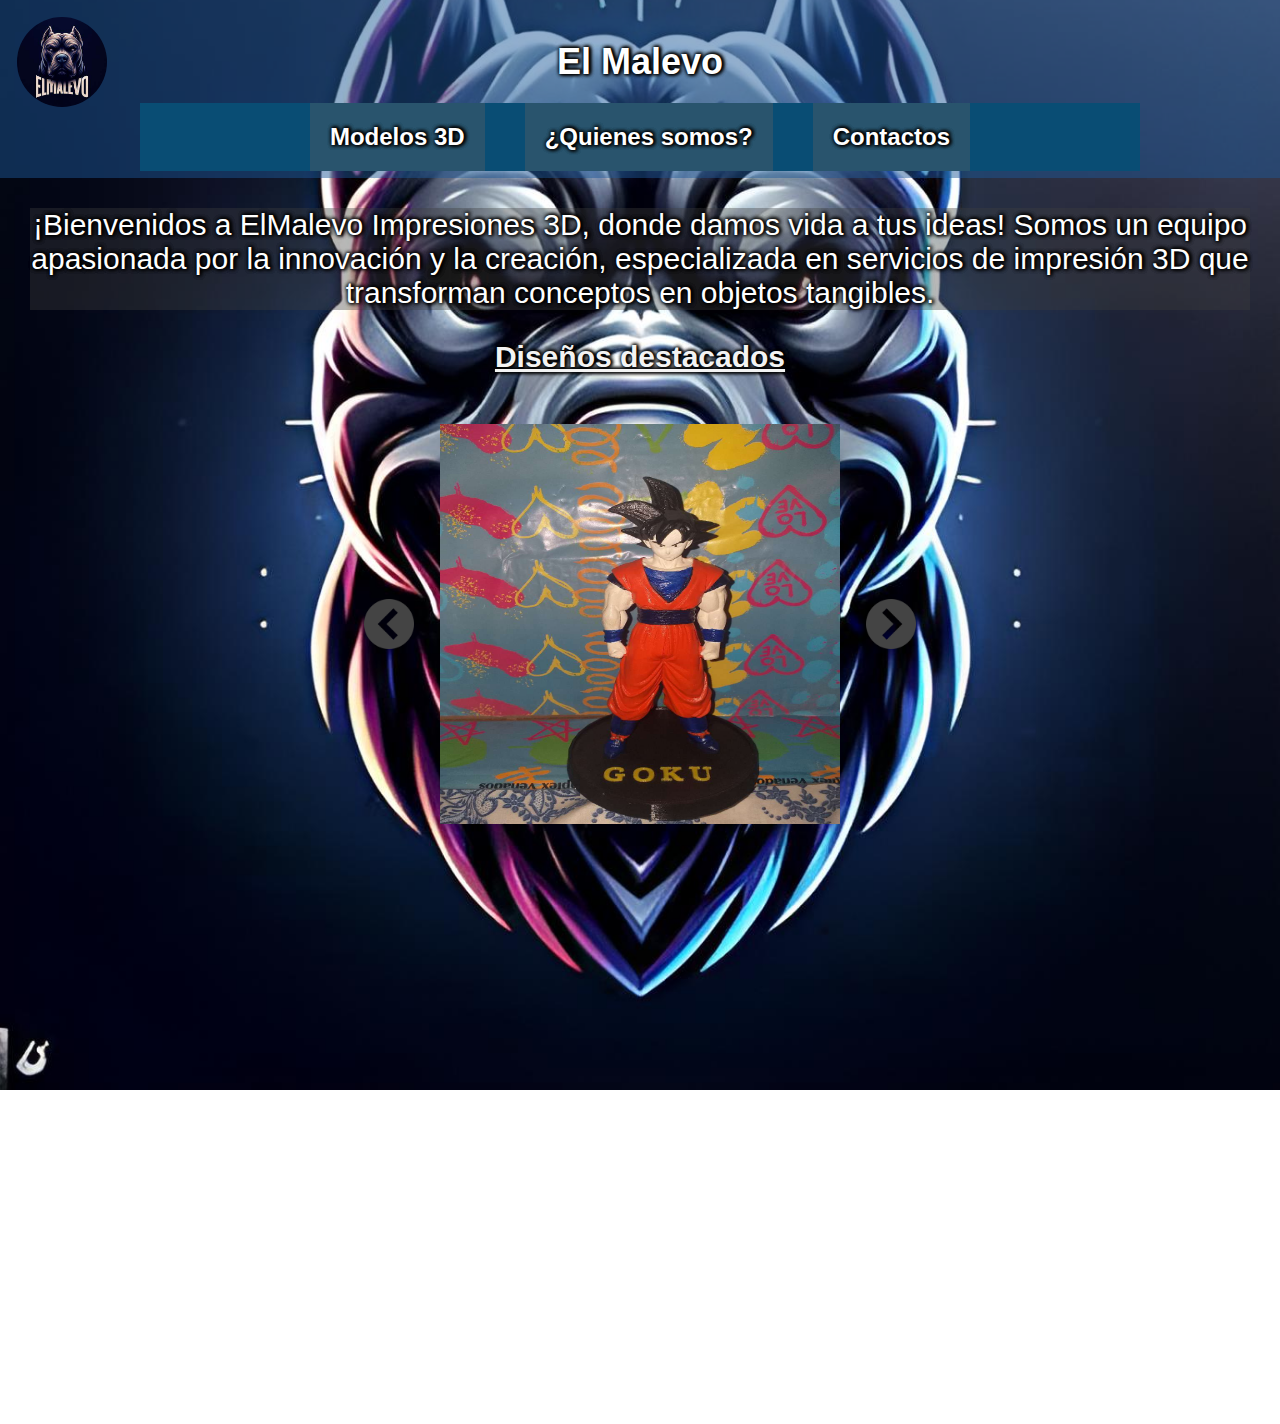
<file: index.html>
<!DOCTYPE html>
<html lang="es">
   <head>
     <meta charset="UTF-8">
    <meta name="viewport" content="width=device-width, initial-scale=1.0">
          
            <title>ElMalevo</title>
            <link rel="stylesheet" href="style.css">
            <script defer src="carrusel.js"></script>

   </head>
    
    <body class="huevo">
     
  <header class="header">
            <div class="contenedorlogo">
                  <a href="index.html"><img src="logo.jpg" alt="Icono" class="menu-logo"></a>
                <h1 class="nombredellogo">El Malevo</h1>
            </div>
            <nav class="barra">
                
                <a id="2.0" class="new-link" href="modelos.html">
                <b>Modelos 3D </b>
                </a><a id="2.0" class="new-link" href="quienessomos.html">
                <b>¿Quienes somos?</b>
            <a id="2.0" class="new-link" href="contactos.html">
                <b>Contactos</b>
            </a></nav>
           
            
        
    </header>
    <p>¡Bienvenidos a ElMalevo Impresiones 3D, donde damos vida a tus ideas! Somos un equipo apasionada por la innovación y la creación, especializada en servicios de impresión 3D que transforman conceptos en objetos tangibles.</p>
    <h3>Diseños destacados</h3>
    <article class="article-carrusel">
      <div class="article-carrusel__div">
          <button class="atras" onclick="imgAnt()"><img src="buttonant.png" alt="anterior"></button>
          <img src="d1.jpg" alt="diseño" id="foto-carrusel">            
          <button class="siguiente" onclick="imgSig()"><img src="buttonsig.png" alt="siguiente"></button>
      </div>
  </article>
  </body>
</file>
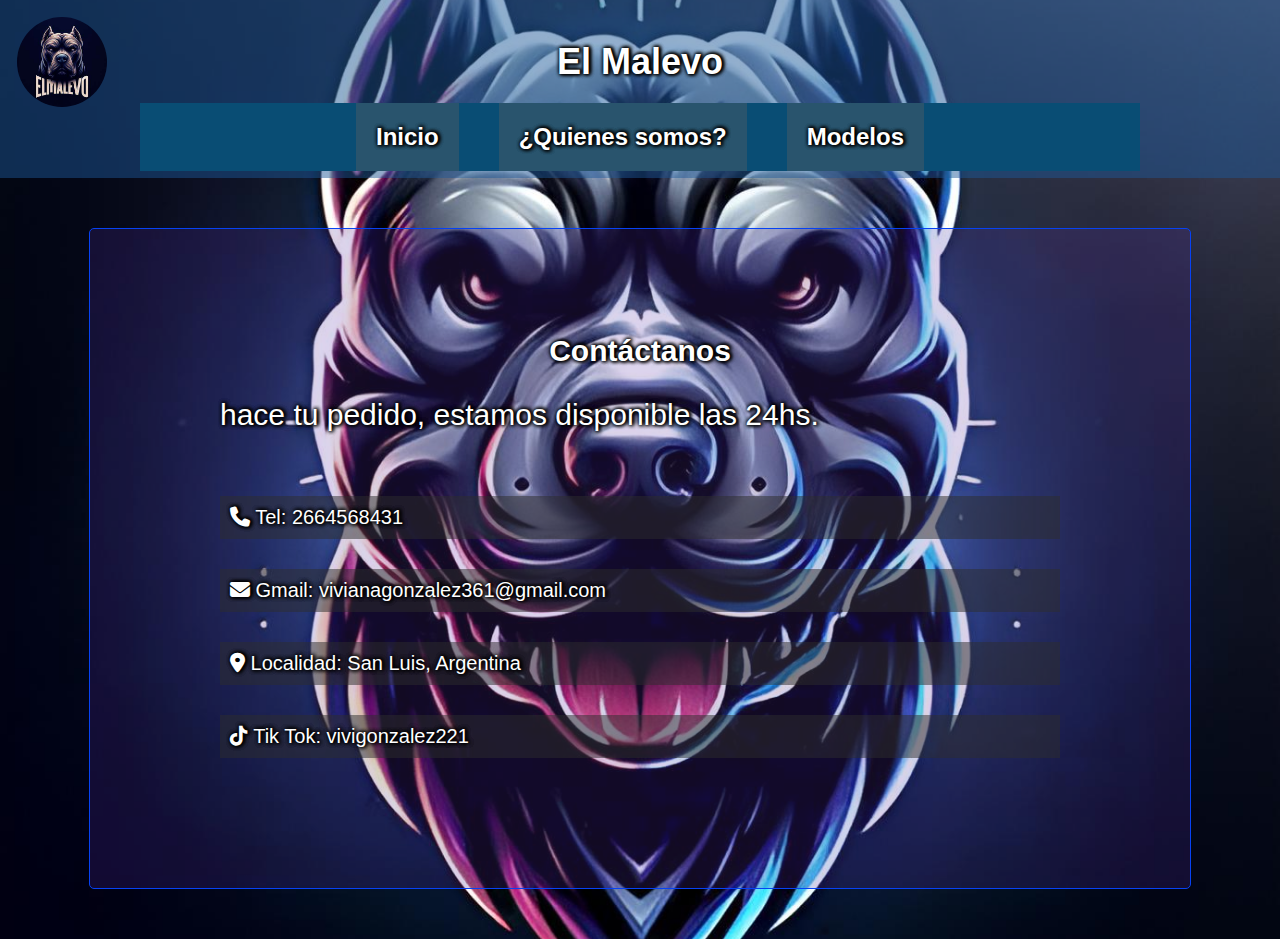
<file: contactos.html>
<!DOCTYPE html>
<html lang="es">
   <head>
     <meta charset="UTF-8">
    <meta name="viewport" content="width=device-width, initial-scale=1.0">
          
            <title>ElMalevo</title>
            <link rel="stylesheet" href="style.css">
            <link rel="stylesheet" href="https://cdnjs.cloudflare.com/ajax/libs/font-awesome/6.5.1/css/all.min.css



            ">
            <script defer src="carrusel.js"></script>

   </head>
    
    <body class="huevo">
      
      <header class="header">
            <div class="contenedorlogo">
                  <a href="contactos.html"><img src="logo.jpg" alt="Icono" class="menu-logo"></a>
                <h1 class="nombredellogo">El Malevo</h1>
            </div>
            <nav class="barra">
                
                <a id="2.0" class="new-link" href="index.html">
                <b>Inicio </b>
                </a><a id="2.0" class="new-link" href="quienessomos.html">
                <b>¿Quienes somos?</b>
            <a id="2.0" class="new-link" href="modelos.html">
                <b>Modelos</b>
            </a></nav>
            </header>
            <div class="container-p">
              <div class="info-form">
                  <h2>Contáctanos</h2>
                  <p1>hace tu pedido, estamos disponible las 24hs.</p1>
                  <ul class="contact-list">
                  <br>
                  <a href="https://wa.me/542664568431"><i class="fa fa-phone" aria-hidden="true"></i> Tel: 2664568431</a>
                  <a href="vivianagonzalez361@gmail.com"><i class="fa fa-envelope" aria-hidden="true"></i> Gmail: vivianagonzalez361@gmail.com</a>
                  <a href="https://www.google.com/maps/place/san+luis+argentina/data=!4m2!3m1!1s0x95d43954196ca6cd:0x7fc2e3b4d49ecc83?sa=X&ved=2ahUKEwiel6qcpp-DAxUgpJUCHVV_DHIQh8EJegQIFxAA"><i class="fa-solid fa-location-dot"></i> Localidad: San Luis, Argentina</a>
                  <a href="https://www.tiktok.com/@vivigonzalez221"><i class="fa-brands fa-tiktok"></i> Tik Tok: vivigonzalez221</a>
              </div>
             
          </div>
            </body>
</file>
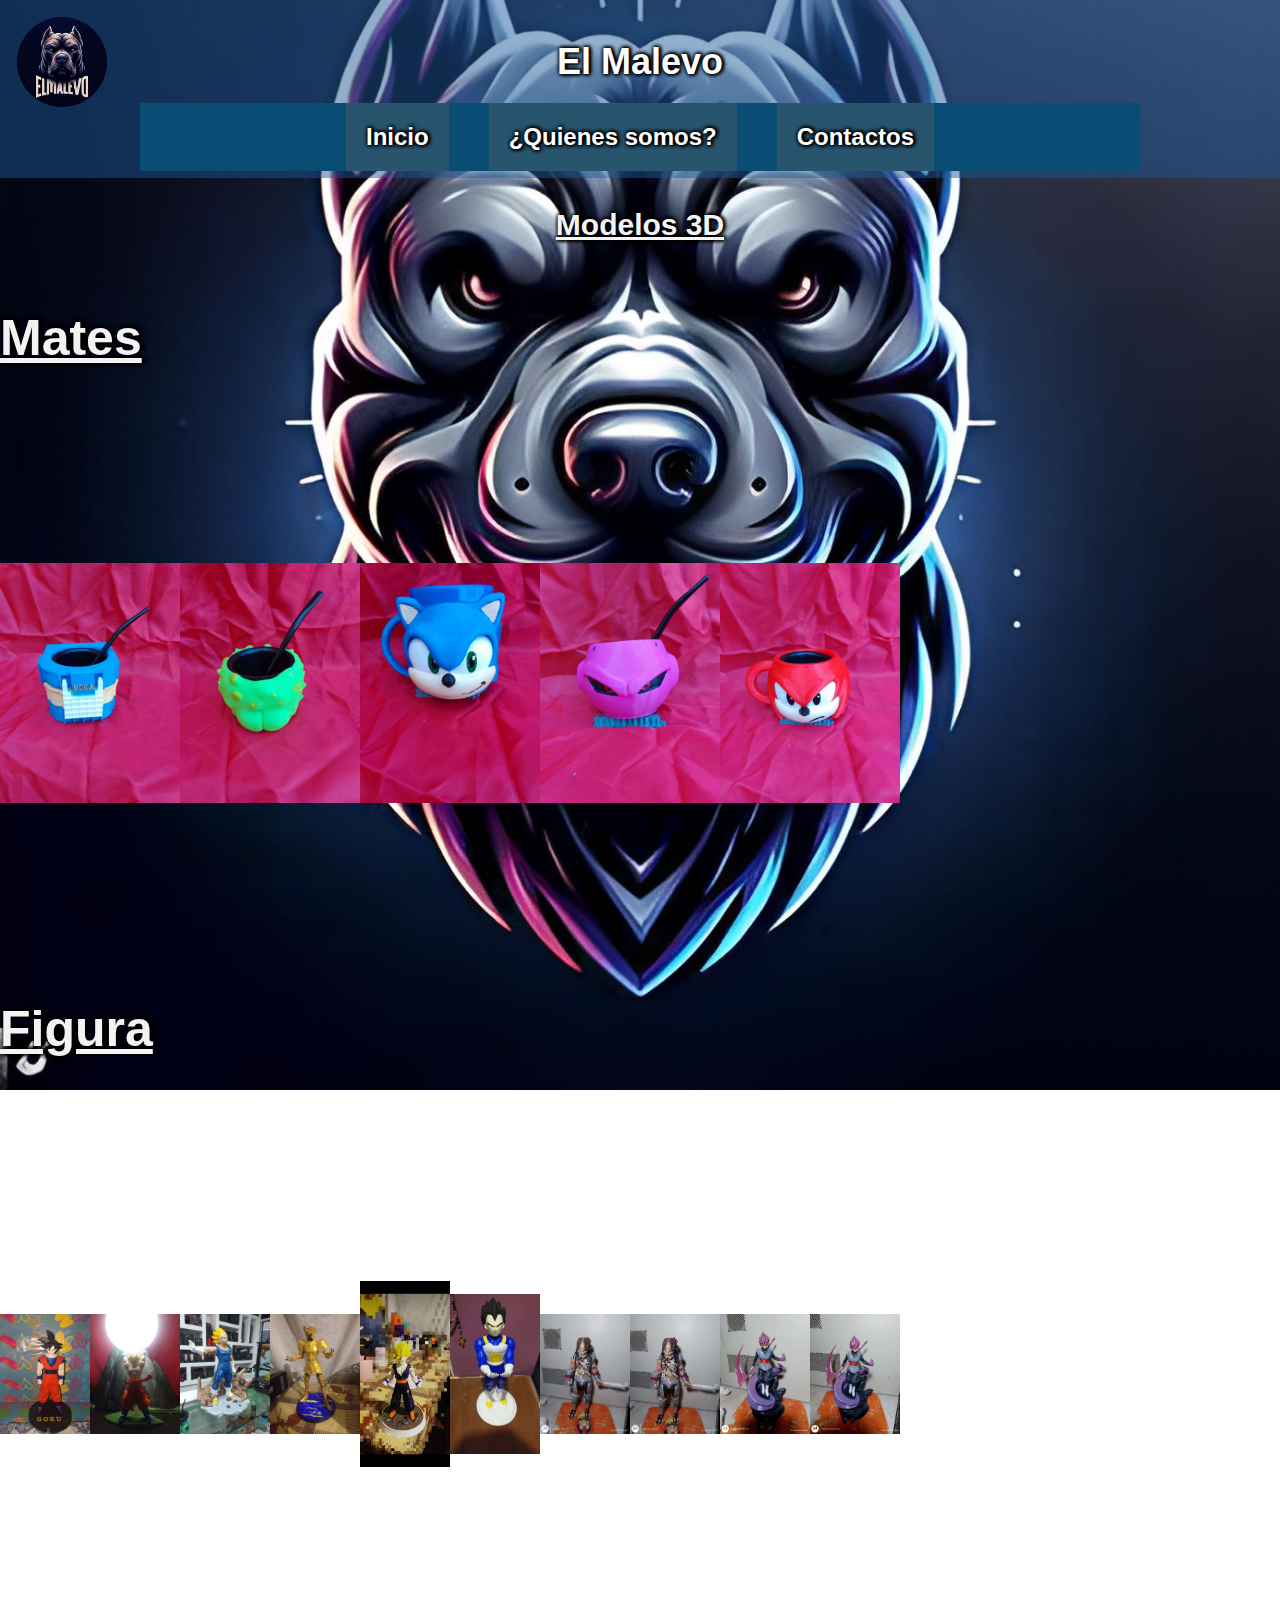
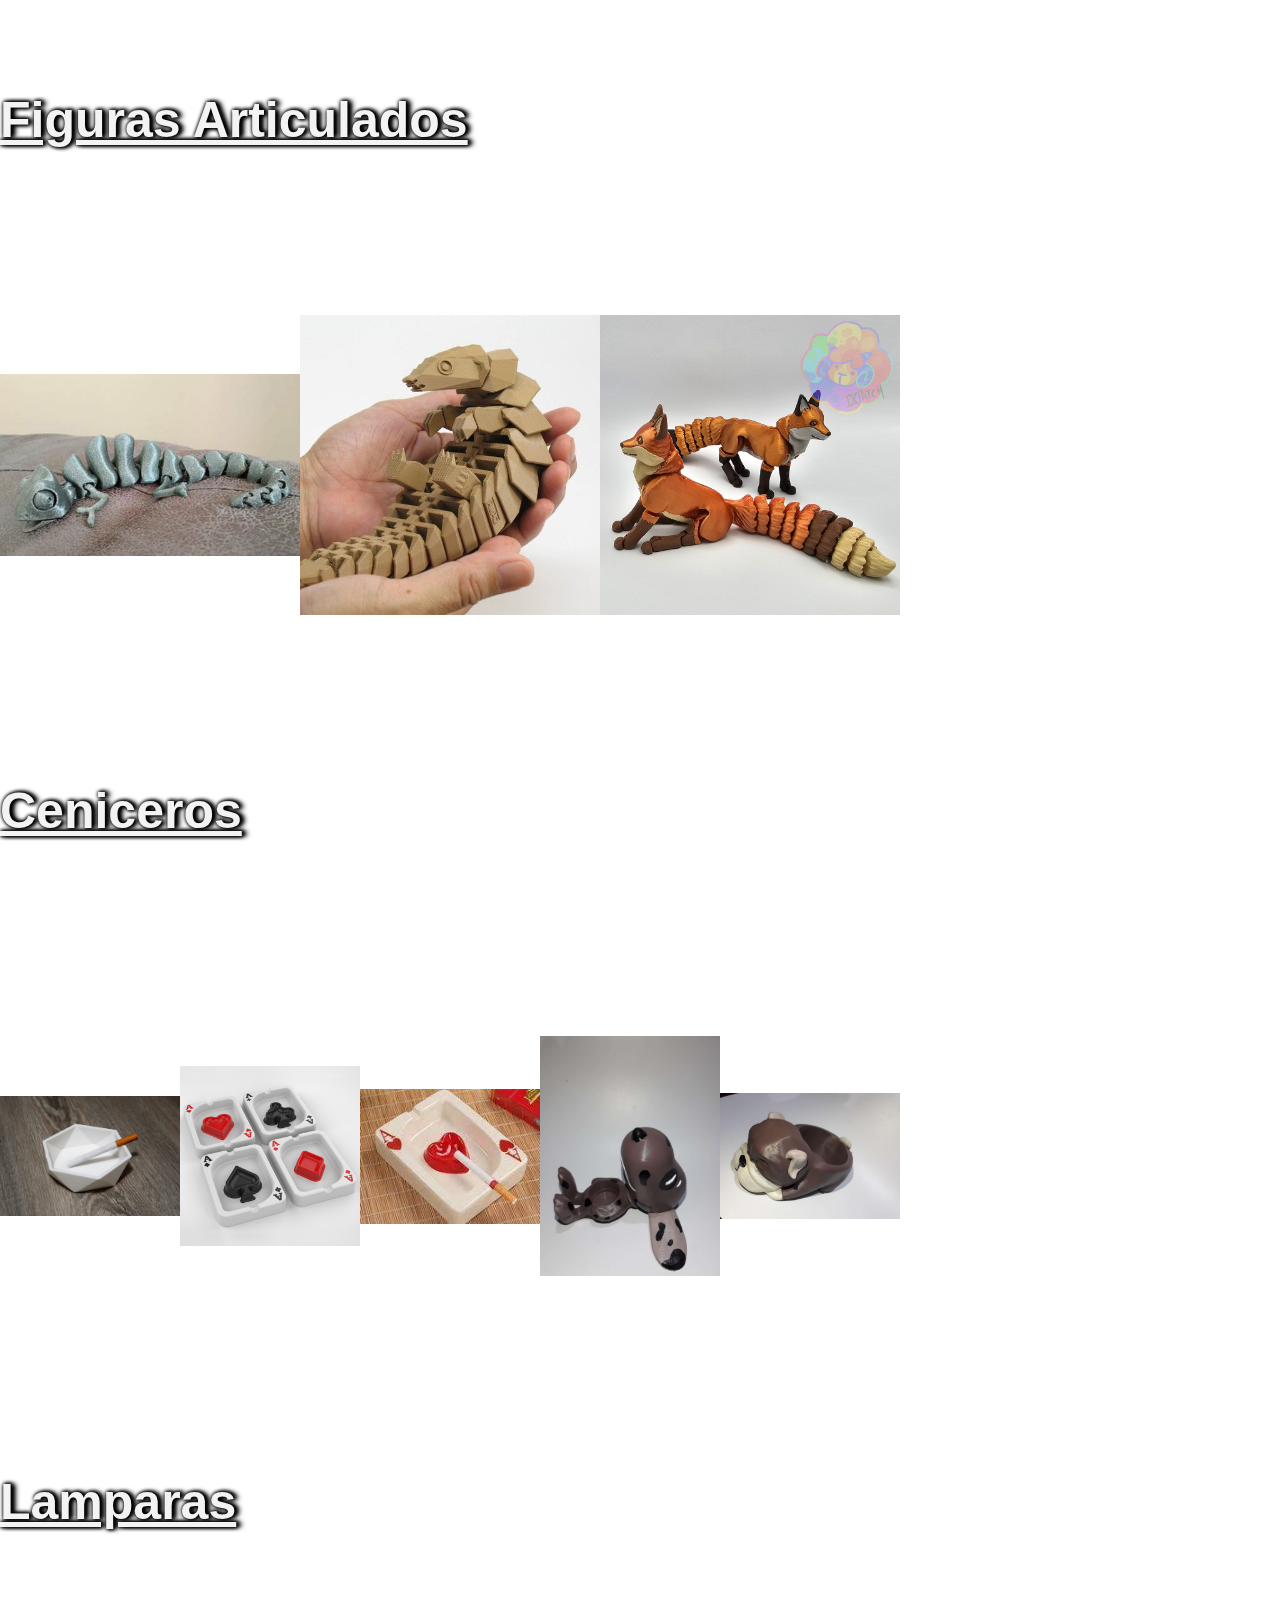
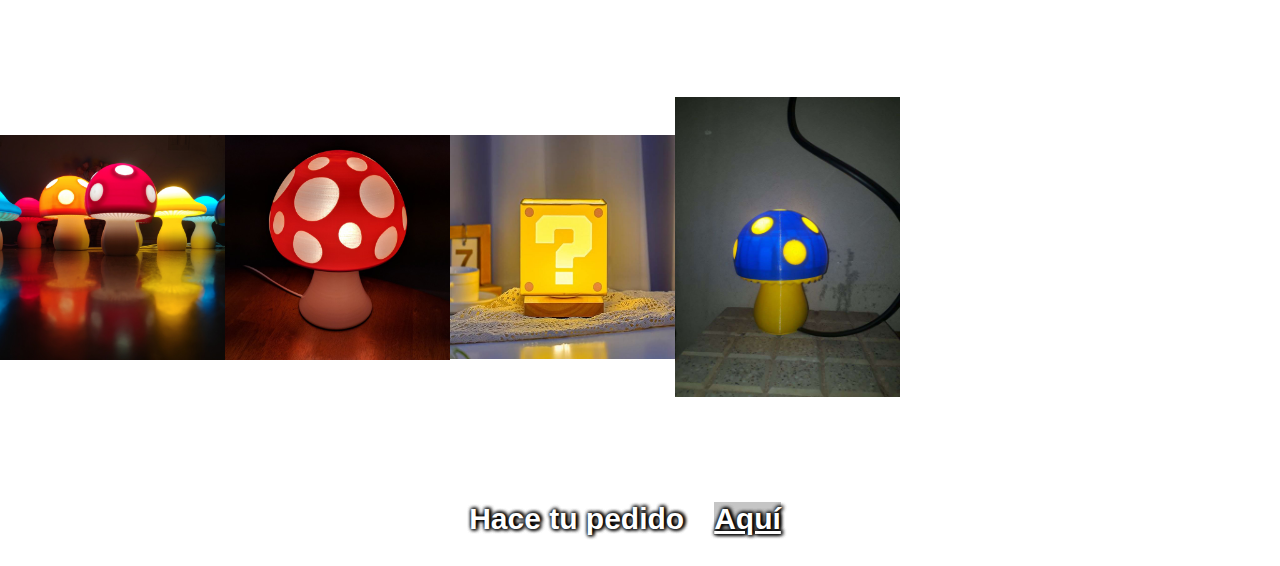
<file: modelos.html>
<!DOCTYPE html>
<html lang="es">
   <head>
     <meta charset="UTF-8">
    <meta name="viewport" content="width=device-width, initial-scale=1.0">
          
            <title>ElMalevo</title>
            <link rel="stylesheet" href="style.css">
            <script defer src="carrusel.js"></script>

   </head>
    
    <body class="huevo">
       
  <header class="header">
            <div class="contenedorlogo">
                  <a href="modelos.html"><img src="logo.jpg" alt="Icono" class="menu-logo"></a>
                <h1 class="nombredellogo">El Malevo</h1>
            </div>
            <nav class="barra">
                
                <a id="2.0" class="new-link" href="index.html">
                <b>Inicio </b>
                </a><a id="2.0" class="new-link" href="quienessomos.html">
                <b>¿Quienes somos?</b>
            <a id="2.0" class="new-link" href="contactos.html">
                <b>Contactos</b>
            </a></nav>
            </header>
            <h3>Modelos 3D </h3>
            <h4>Mates<h4>
            <section>
                <img src="a1.jpg" alt="">
                <img src="a2.jpg" alt="">
                <img src="a3.jpg" alt="">
                <img src="a4.jpg" alt="">
                <img src="a5.jpg" alt="">
            </section>
            <h4>Figura</h4>
            <section>
                <img src="d1.jpg" alt="">
                <img src="d3.jpg" alt="">
                <img src="d5.jpg" alt="">
                <img src="d7.jpg" alt="">
                <img src="d10.jpg" alt="">
                <img src="d11.jpg" alt="">
                <img src="c1.jpg" alt="">
                <img src="c2.jpg" alt="">
                <img src="c3.jpg" alt="">
                <img src="c4.jpg" alt="">
            </section>
            <h4>Figuras Articulados</h4>
            <section>
                <img src="aa1.jpg" alt="">
                <img src="aa2.jpg" alt="">
                <img src="aa3.jpg" alt="">
               
            </section>
            <h4>Ceniceros</h4>
            <section>
                <img src="s1.JPG" alt="">
                <img src="s2.jpg" alt="">
                <img src="s3.jpg" alt="">
                <img src="dd4.jpg" alt="">
                <img src="dd5.jpg" alt="">
            </section>
            <h4>Lamparas</h4>
            <section>
                <img src="dd1.jpg" alt="">
                <img src="dd2.jpg" alt="">
                <img src="dd3.jpg" alt="">
                <img src="d8.jpg" alt="">

            </section>
            <h2>Hace tu pedido<a href="contactos.html">Aquí</a> </h2>
            </body>
</file>
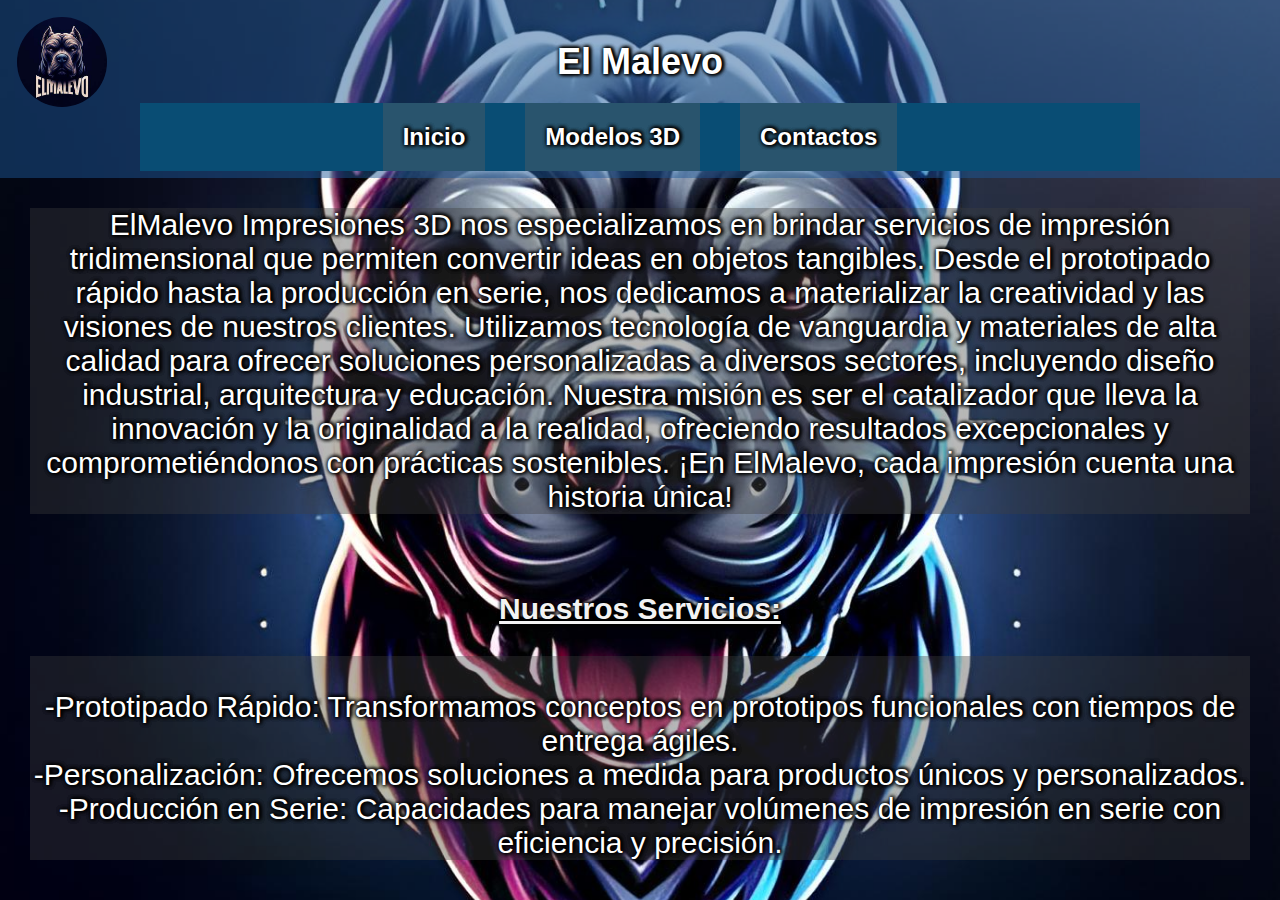
<file: quienessomos.html>
<!DOCTYPE html>
<html lang="es">
   <head>
     <meta charset="UTF-8">
    <meta name="viewport" content="width=device-width, initial-scale=1.0">
          
            <title>ElMalevo</title>
            <link rel="stylesheet" href="style.css">
            <script defer src="carrusel.js"></script>

   </head>
    
    <body class="huevo">
       
  <header class="header">
            <div class="contenedorlogo">
                 <a href="quienessomos.html"> <img src="logo.jpg" alt="Icono" class="menu-logo"></a>
                <h1 class="nombredellogo">El Malevo</h1>
            </div>
            <nav class="barra">
                
                <a id="2.0" class="new-link" href="index.html">
                <b>Inicio</b>
                </a><a id="2.0" class="new-link" href="modelos.html">
                <b>Modelos 3D</b>
            <a id="2.0" class="new-link" href="contactos.html">
                <b>Contactos</b>
            </a></nav>
            </header>
            <p> ElMalevo Impresiones 3D nos especializamos en brindar servicios de impresión tridimensional que permiten convertir ideas en objetos tangibles. Desde el prototipado rápido hasta la producción en serie, nos dedicamos a materializar la creatividad y las visiones de nuestros clientes. Utilizamos tecnología de vanguardia y materiales de alta calidad para ofrecer soluciones personalizadas a diversos sectores, incluyendo diseño industrial, arquitectura y educación. Nuestra misión es ser el catalizador que lleva la innovación y la originalidad a la realidad, ofreciendo resultados excepcionales y comprometiéndonos con prácticas sostenibles. ¡En ElMalevo, cada impresión cuenta una historia única!</p>
           <br>
           <h3>Nuestros Servicios:
          </h3>
           <p> <br>-Prototipado Rápido: Transformamos conceptos en prototipos funcionales con tiempos de entrega ágiles.
            <br>-Personalización: Ofrecemos soluciones a medida para productos únicos y personalizados.
            <br>-Producción en Serie: Capacidades para manejar volúmenes de impresión en serie con eficiencia y precisión.</p>
</file>
<file: style.css>
/* Estilo para el cuerpo de la página */
body {
    background-size: cover;
    background-position: center;
 
    font-family: Arial, sans-serif;
    margin: 0;
    padding: 0;
    color: white;
}

/* Estilo para el encabezado */
.header {
   top: 0%;
    background-color: #1e57997a;
    padding: 7px;
    text-align: center;
}
.menu-logo {
    display: flex;
    position: fixed;
    border-radius: 50%;
    z-index: 1100;
   
    width: 90px;
    margin: 10px;
}

.contenedorlogo {
    margin-bottom: 20px;
}

.nombredellogo {
    font-size: 36px;
    margin: 0;
    color: white;
}

/* Estilo para la barra de navegación */
.barra {
    text-align: center;
}

.barra a {
    text-decoration: none;
    color: white;
    font-size: 24px;
    margin: 0 20px;
}

/* Estilo para los títulos */
h1, h2 {
    text-align: center;
    color: white;
    text-shadow: 1px 0px 4px #000000, 1px 0px 4px #000000, 1px 0px 4px #000000, 1px 0px 4px #000000;  

}

/* Estilo para los párrafos */
p {
    background-color: #3f3f3f5e;
    font-size: 30px;
    text-align: center;
    justify-content:left;
    margin: 30px;
    color:white;
    text-shadow: 1px 0px 4px #000000, 1px 0px 4px #000000, 1px 0px 4px #000000, 1px 0px 4px #000000;  

}

/* Estilo para las imágenes */
img {
    display: block;
    margin:  auto;
}
.barra{
    
    padding: 0;
    background-color: rgb(9, 77, 116);
    width: 90%;
    max-width: 1000px;
    margin: auto;
}
.barra a{
    text-decoration: none;
    color: white;
    padding: 20px;
    display: inline-block;
}
.barra a:hover{
    background-color: rgba(200, 137, 10, 0.649);
}
h3 {
    text-decoration: underline;
    font-size: 30px;
    text-align: center;
    color: rgb(243, 243, 243);
    text-shadow: 1px 0px 4px #000000, 1px 0px 4px #000000, 1px 0px 4px #000000, 1px 0px 4px #000000;  
}
a{
 
  background-color: #6363635e;
  font-size: 30px;
  text-align: center;
  justify-content:left;
  margin: 30px;
  color:white;
  text-shadow: 1px 0px 4px #000000, 1px 0px 4px #000000, 1px 0px 4px #000000, 1px 0px 4px #000000;  


}
/*carrucel*/
.article-carrusel{
    display: flex;
    height: 400px;
    justify-content: center;
    align-items: center;
   
    margin-top: 50px;
    margin-bottom: 600px;
  }
  .article-carrusel__div{
    display: flex;
    justify-content: center;
    align-items: center;
  }
  #foto-carrusel{
    max-width: 400px;
    min-width: 400px;
    max-height: 400px;
    min-height: 400px;
  }
  .article-carrusel__div button{
    margin: 20px;
    border: none;
    background: transparent;
  }
  .article-carrusel__div button img{
    width: 50px;
  }
  .article-carrusel__div button img:hover{
    border: none;
    width: 55px;
    height: 55px;
    border-radius: 50%;
    box-shadow: 0px 0px 4px #000;
  }
 

h4{
    text-decoration: underline;
    font-size: 50px;
    text-align: left;
    color: rgb(243, 243, 243);
    text-shadow: 5px 0px 5px #000000, 1px 0px 4px #000000, 1px 0px 4px #000000, 1px 0px 4px #000000;  
  
  }
#datos-ingresados{
  border: 1px solid #2b2b2b9f;
  font-size: 30px;
  text-align: center;
  color: rgb(243, 243, 243);
  text-shadow: 1px 0px 4px #000000, 1px 0px 4px #000000, 1px 0px 4px #000000, 1px 0px 4px #000000;  
}
  .huevo{
    background-repeat: no-repeat;
    background-attachment: fixed;
    background-size: cover;
    background-image: url("p.png"); }
section{
   
    display: flex;
    width: 900px;
    height: 500px;

}
section img{
    width: 0px;
    flex-grow: 10;
    object-fit: cover;
    transition: .5s ease;


}
section img:hover{
    cursor: crosshair;
    width: 100px;
    filter:  contrast(120%);
}

/*contactos*/
.container-p{
  max-width: 900px;
  margin: 50px  auto;
  padding: 100px;
  border-radius: 5px;
  border: 1px solid #0742f4;
    background-color: rgba(86, 50, 170, 0.207);
}
h2 {
  font-size: 30px;
  text-align: center;
  text-shadow: 1px 0px 4px #000000, 1px 0px 4px #000000, 1px 0px 4px #000000, 1px 0px 4px #000000;  
  justify-content: left;
  margin: 5px 30px 30px; 

}
p1{

  font-size: 30px;
  text-align: center;
  justify-content:left;
  margin: 30px;
  color:white;
  text-shadow: 1px 0px 4px #000000, 1px 0px 4px #000000, 1px 0px 4px #000000, 1px 0px 4px #000000;  

}
.contact-list {
  list-style: none; /* Quita los puntos de la lista */
  padding: 0; /* Elimina el relleno predeterminado de la lista */
}

.contact-list li {
  margin: 10px 0; /* Ajusta el espacio entre elementos de la lista según tus preferencias */
}

.contact-list a {
  text-decoration: none; /* Quita el subrayado predeterminado de los enlaces */
  background-color: #2e2e2e81;
  font-size: 20px;
  text-align: left;
  display: block; /* Hace que los enlaces ocupen todo el ancho del contenedor li */
  padding: 10px; /* Ajusta el relleno según tus preferencias */
  color: rgb(255, 255, 255);
  text-shadow: 1px 0px 4px #000000, 1px 0px 4px #000000, 1px 0px 4px #000000, 1px 0px 4px #000000;
}

.contact-list a:hover {
  color: rgb(255, 255, 255);
}
</file>
